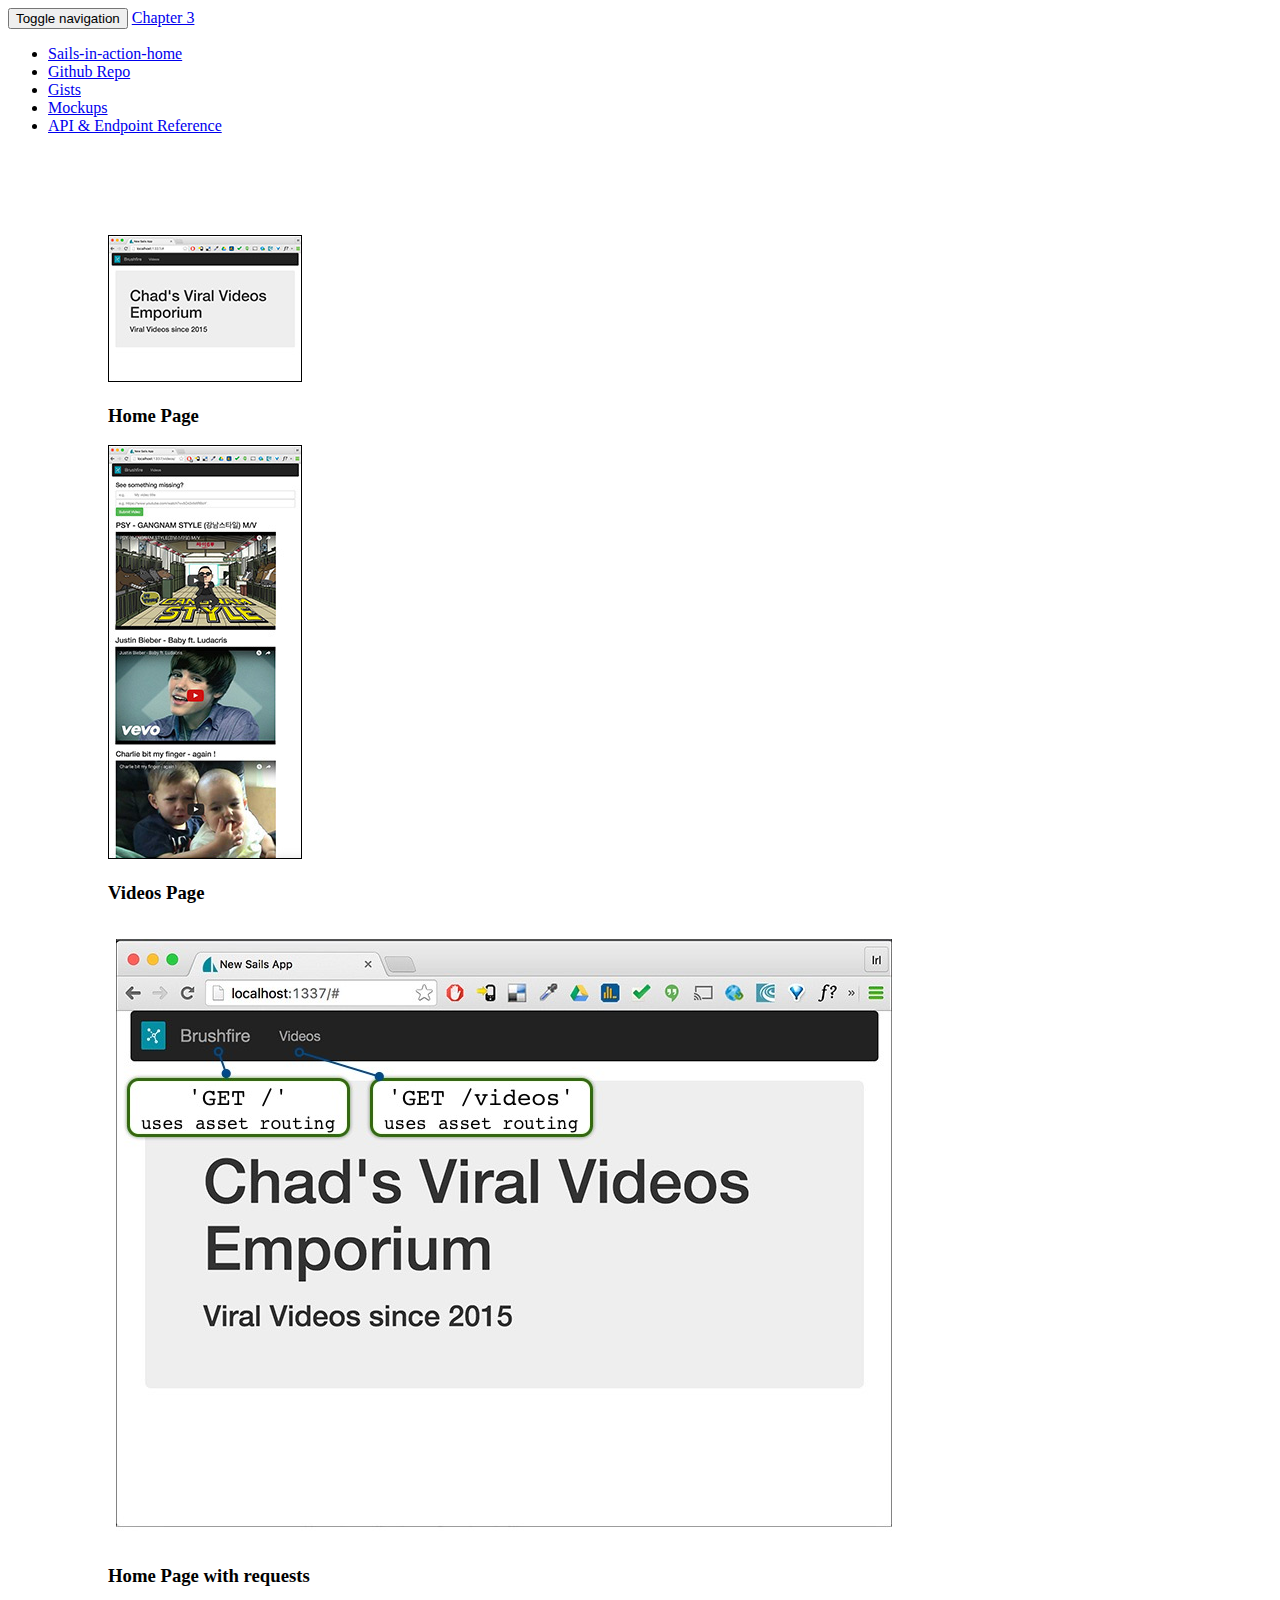
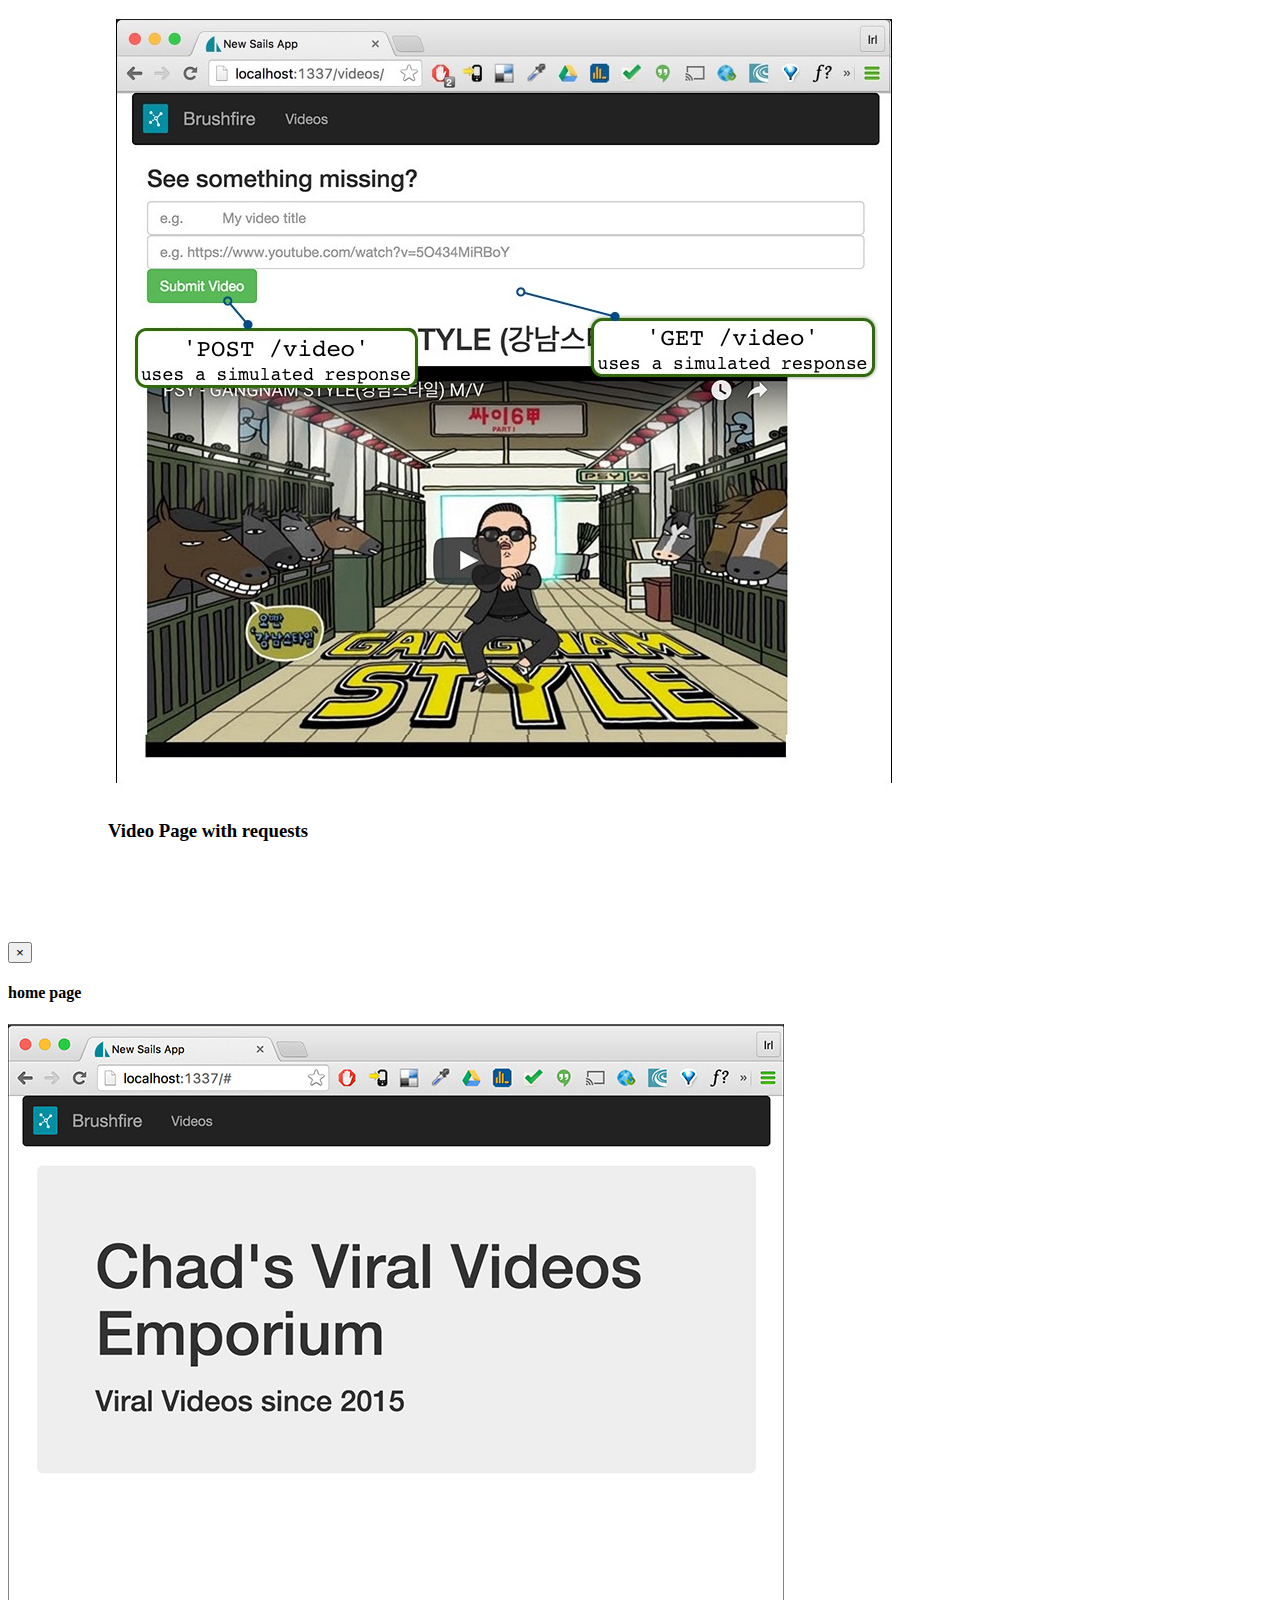
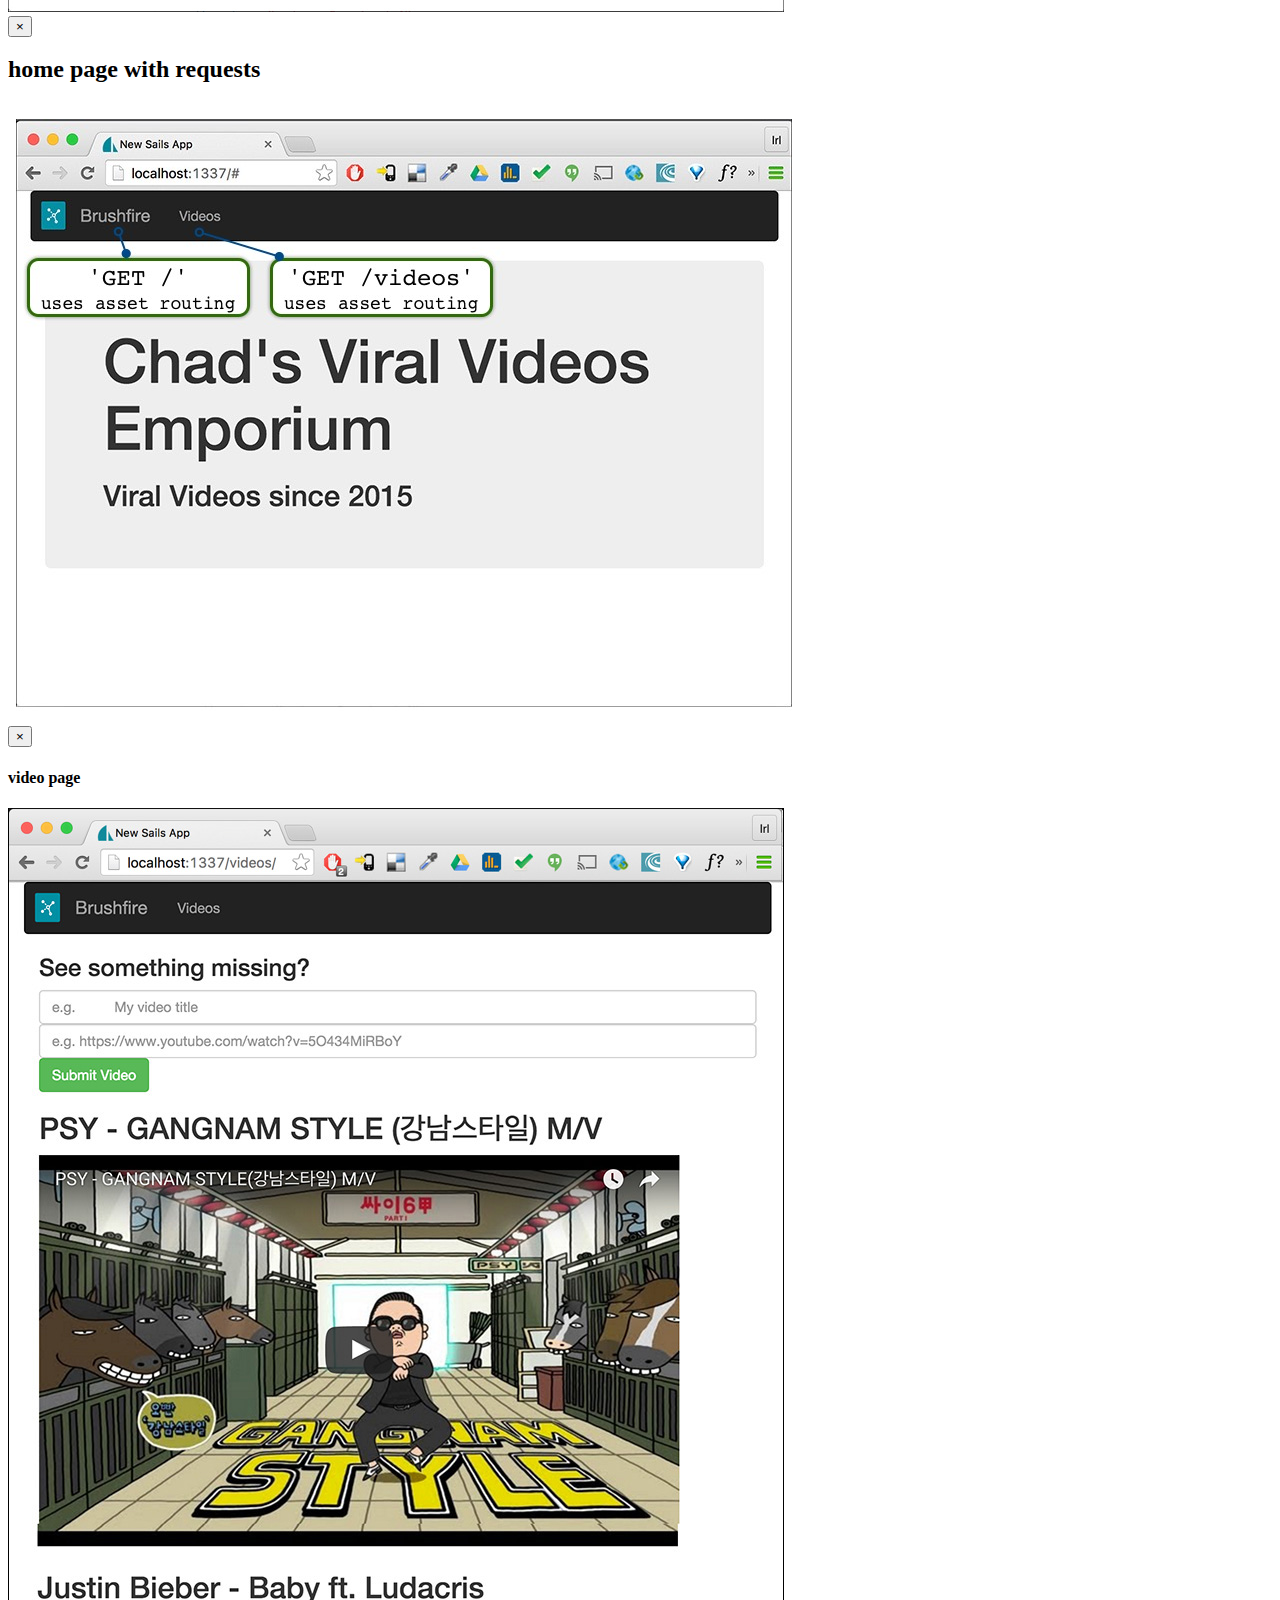
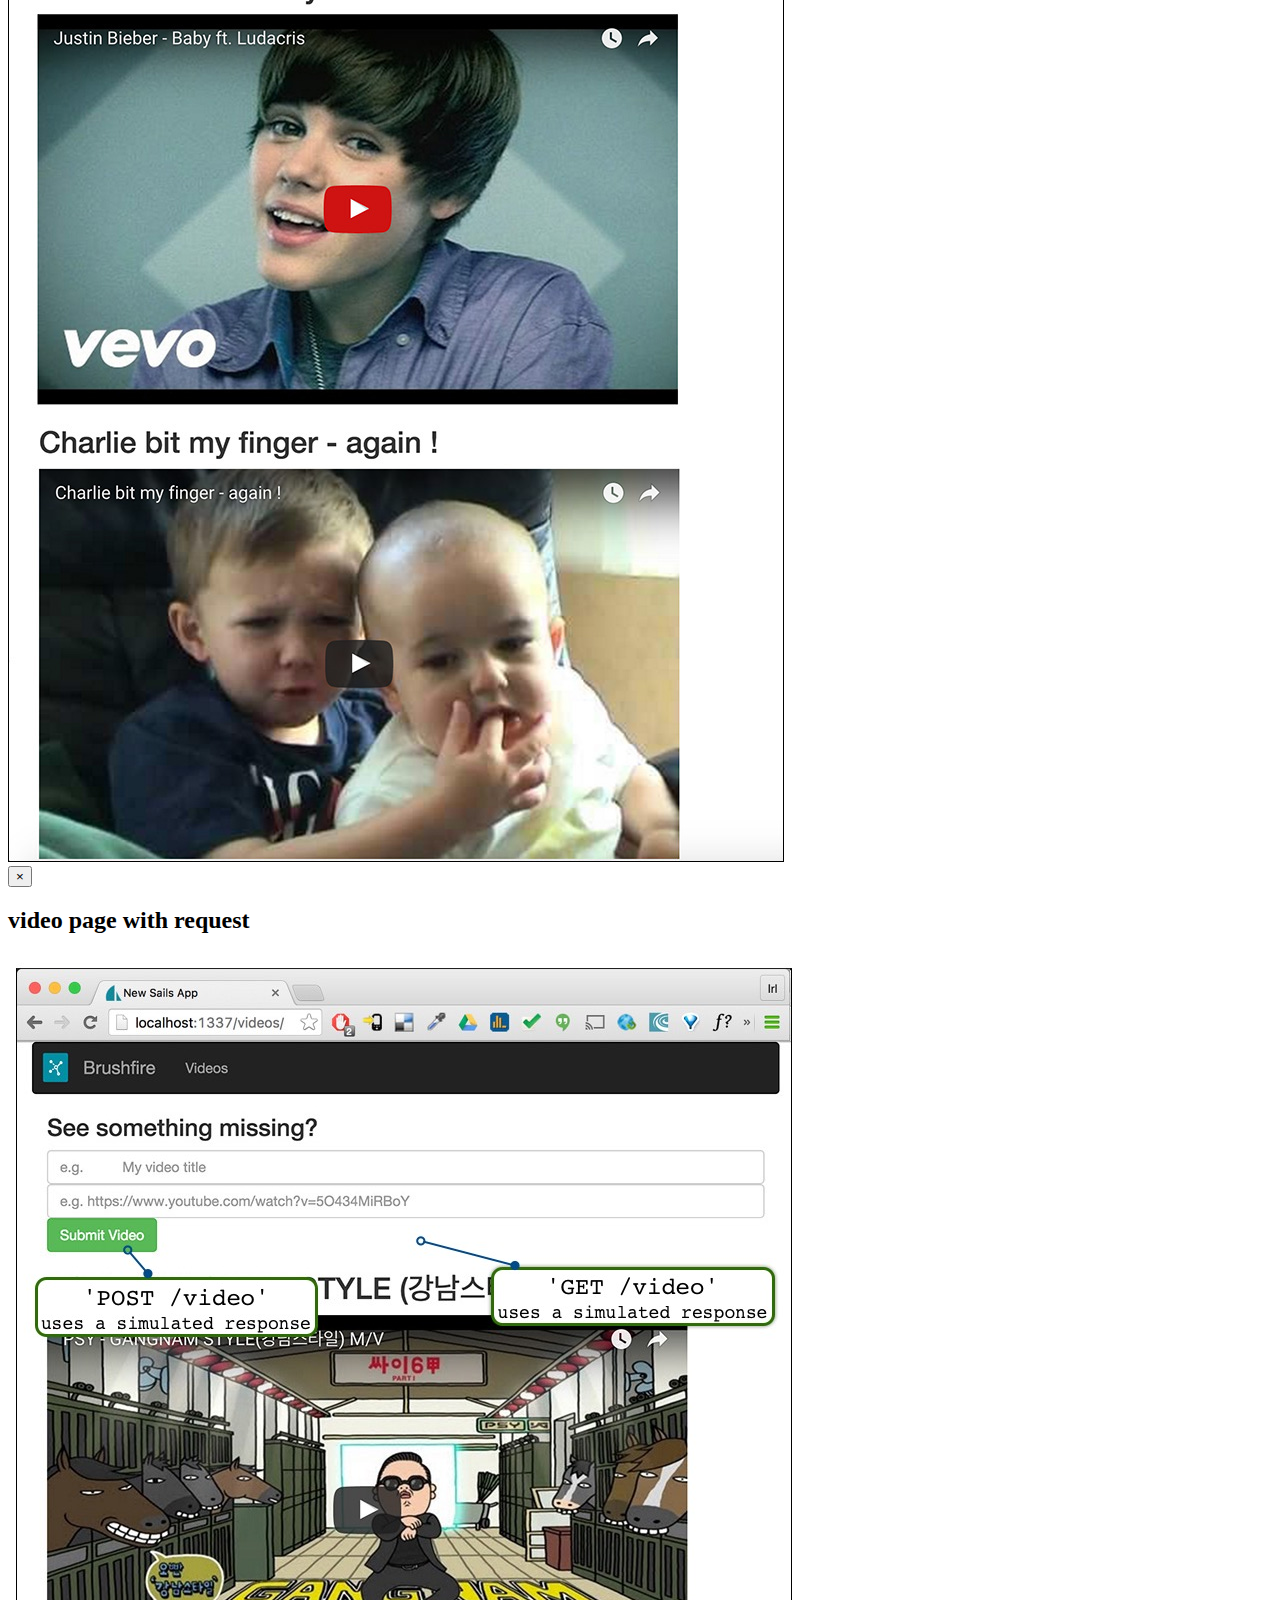
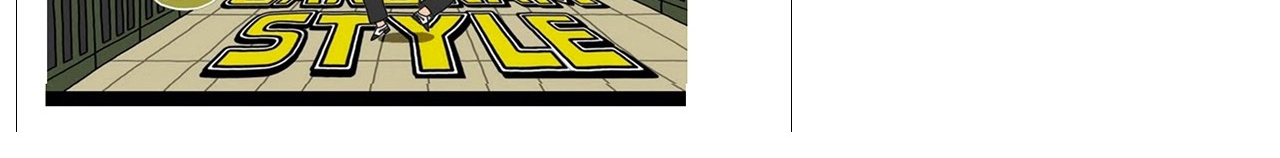
<file: mockups.html>
<!DOCTYPE html>
<html>
  <head>
    <link rel="stylesheet" href="https://maxcdn.bootstrapcdn.com/bootstrap/3.3.6/css/bootstrap.min.css" integrity="sha384-1q8mTJOASx8j1Au+a5WDVnPi2lkFfwwEAa8hDDdjZlpLegxhjVME1fgjWPGmkzs7" crossorigin="anonymous">
    <link rel="stylesheet" href="custom.css">
  </head>
  <body>
    <!-- Fixed navbar -->
    <nav class="navbar navbar-inverse navbar-fixed-top">
      <div class="container">
        <div class="navbar-header">
          <button type="button" class="navbar-toggle collapsed" data-toggle="collapse" data-target="#navbar" aria-expanded="false" aria-controls="navbar">
          <span class="sr-only">Toggle navigation</span>
          <span class="icon-bar"></span>
          <span class="icon-bar"></span>
          <span class="icon-bar"></span>
          <span class="icon-bar"></span>
          </button>
          <a class="navbar-brand" href="index.html">Chapter 3</a>
        </div>
        <div id="navbar" class="navbar-collapse collapse">
          <ul class="nav navbar-nav">
            <li><a href="http://sailsinaction.github.io/">Sails-in-action-home</a></li>
            <li><a href="#">Github Repo</a></li>
            <li><a href="https://gist.github.com/sailsinaction/628731cc9683256f8cc9">Gists</a></li>
            <li class="active"><a href="mockups.html">Mockups</a></li>
            <li><a href="api-reference.html">API & Endpoint Reference</a></li>
          </ul>
        </div>
      </div>
    </nav>
    <div class="container first-container">
      <div class="row">
        <div class="col-xs-6 col-md-3">
          <div class="thumbnail">
            <a href="" data-toggle="modal" data-target="#homePage">
            <img src="images/chap3-ss-home-page-thumb.jpg"></a>
            <div class="caption text-center">
              <h3>Home Page</h3>
            </div>
          </div>
        </div>
        <div class="col-xs-6 col-md-3">
          <div class="thumbnail">
            <a href="" data-toggle="modal" data-target="#videoPage">
            <img src="images/chap3-ss-video-page-thumb.jpg"></a>
            <div class="caption text-center">
              <h3>Videos Page</h3>
            </div>
          </div>
        </div>
        <div class="col-xs-6 col-md-3">
          <div class="thumbnail">
            <a href="" data-toggle="modal" data-target="#homePageWithRequest">
            <img src="images/chp3-hub-mockup-home-page-requests.jpg"></a>
            <div class="caption text-center">
              <h3>Home Page with requests</h3>
            </div>
          </div>
        </div>
        <div class="col-xs-6 col-md-3">
          <div class="thumbnail">
            <a href="" data-toggle="modal" data-target="#videoPageWithRequest">
            <img src="images/chp3-hub-mockup-video-page-requests.jpg"></a>
            <div class="caption text-center">
              <h3>Video Page with requests</h3>
            </div>
          </div>
        </div>
      </div>
    </div>
  </div>
  <!-- Home Page Modal -->
  <div class="modal fade" id="homePage" tabindex="-1" role="dialog" aria-labelledby="myModalLabel">
    <div class="modal-dialog modal-lg" role="document">
      <div class="modal-content">
        <div class="modal-header">
          <button type="button" class="close" data-dismiss="modal" aria-label="Close"><span aria-hidden="true">&times;</span></button>
          <h4 class="modal-title text-center" id="myModalLabel">home page</h4>
        </div>
        <div class="modal-body">
          <img class="center-block" src="images/chap3-ss-home-page-full.jpg">
        </div>
      </div>
    </div>
  </div>
  <!-- Home Page with Request Modal -->
  <div class="modal fade" id="homePageWithRequest" tabindex="-1" role="dialog" aria-labelledby="myModalLabel">
    <div class="modal-dialog modal-lg" role="document">
      <div class="modal-content">
        <div class="modal-header">
          <button type="button" class="close" data-dismiss="modal" aria-label="Close"><span aria-hidden="true">&times;</span></button>
          <h2 class="modal-title text-center" id="myModalLabel">home page with requests</h4>
        </div>
        <div class="modal-body">
          <img class="center-block" src="images/chp3-hub-mockup-home-page-requests.jpg">
        </div>
      </div>
    </div>
  </div>
  <!-- Videos Page Modal -->
  <div class="modal fade" id="videoPage" tabindex="-1" role="dialog" aria-labelledby="myModalLabel">
    <div class="modal-dialog modal-lg" role="document">
      <div class="modal-content">
        <div class="modal-header">
          <button type="button" class="close" data-dismiss="modal" aria-label="Close"><span aria-hidden="true">&times;</span></button>
          <h4 class="modal-title text-center" id="myModalLabel">video page</h4>
        </div>
        <div class="modal-body">
          <img class="center-block" src="images/chap3-ss-video-page-full.jpg">
        </div>
      </div>
    </div>
  </div>
  <!-- Videos Page with request Modal -->
  <div class="modal fade" id="videoPageWithRequest" tabindex="-1" role="dialog" aria-labelledby="myModalLabel">
    <div class="modal-dialog modal-lg" role="document">
      <div class="modal-content">
        <div class="modal-header">
          <button type="button" class="close" data-dismiss="modal" aria-label="Close"><span aria-hidden="true">&times;</span></button>
          <h2 class="modal-title text-center" id="myModalLabel">video page with request</h4>
        </div>
        <div class="modal-body">
          <img class="center-block" src="images/chp3-hub-mockup-video-page-requests.jpg">
        </div>
      </div>
    </div>
  </div>
  <script src="jquery.js"></script>
  <script src="https://maxcdn.bootstrapcdn.com/bootstrap/3.3.6/js/bootstrap.min.js" integrity="sha384-0mSbJDEHialfmuBBQP6A4Qrprq5OVfW37PRR3j5ELqxss1yVqOtnepnHVP9aJ7xS" crossorigin="anonymous"></script>
</body>
</html>
</file>
<file: custom.css>
.first-container {
  margin: 100px;
}

.title-authors {
  font-size: 30px; 
  font-family: "Helvetica Neue"; 
  font-weight: 200;
}

.title-sub-heading {
  font-size: 21px; 
  font-family: "Helvetica Neue"; 
  font-weight: 200;
}

.sub-heading {
  font-size: 30px; 
  font-family: "Helvetica Neue"; 
  font-weight: bold;
}

.regular-text-first {
  font-size: 18px; 
  font-family: "Helvetica Neue"; 
  font-weight: 200;
}
.regular-text {
  font-size: 18px; 
  font-family: "Helvetica Neue"; 
  font-weight: 200;
  margin-top: 10px;
}
</file>
